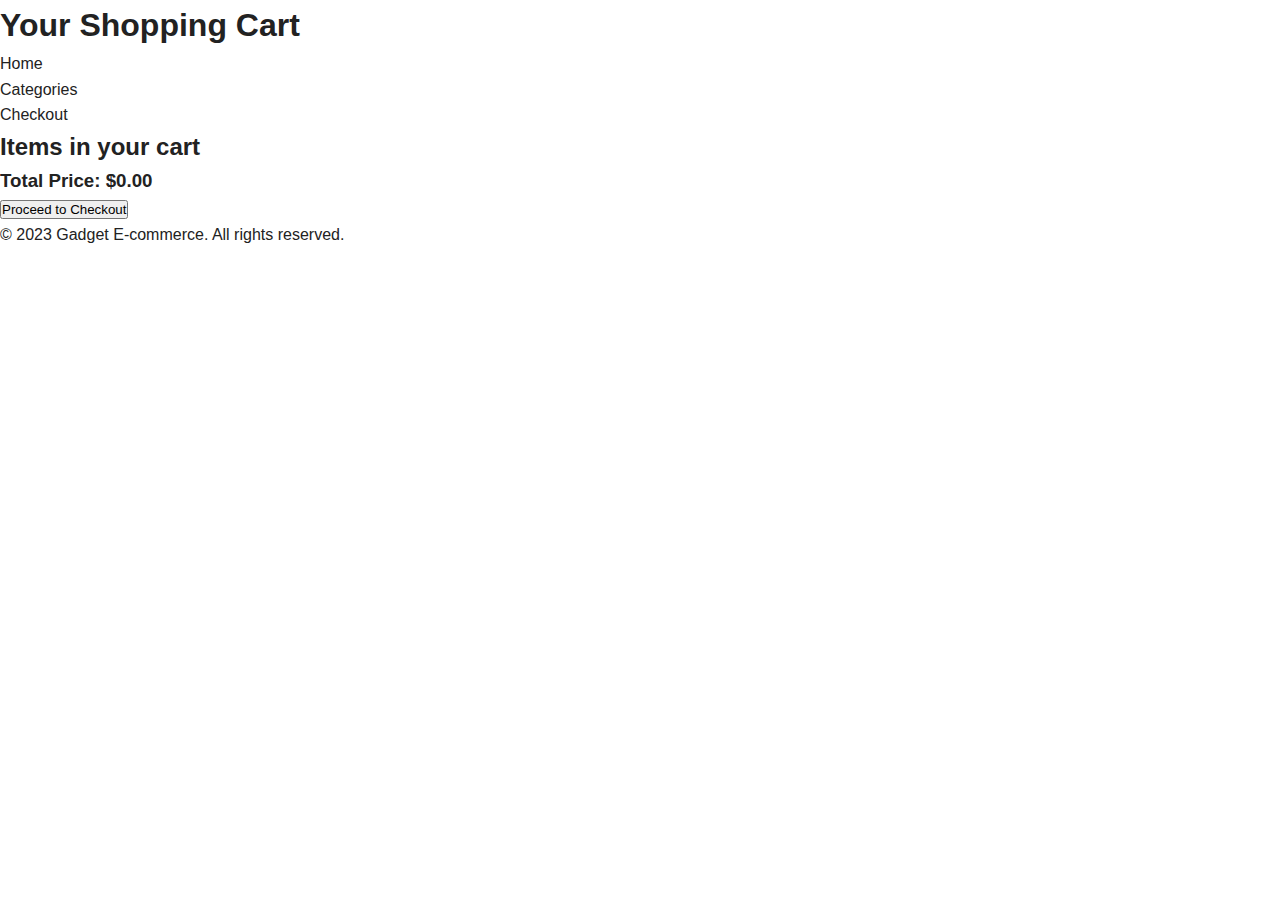
<file: pages/cart.html>
<!DOCTYPE html>
<html lang="en">
<head>
    <meta charset="UTF-8">
    <meta name="viewport" content="width=device-width, initial-scale=1.0">
    <title>Shopping Cart</title>
    <link rel="stylesheet" href="../assets/css/main.css">
    <link rel="stylesheet" href="../assets/css/product.css">
    <link rel="stylesheet" href="../assets/css/responsive.css">
</head>
<body>
    <header>
        <h1>Your Shopping Cart</h1>
        <nav>
            <ul>
                <li><a href="../index.html">Home</a></li>
                <li><a href="category.html">Categories</a></li>
                <li><a href="checkout.html">Checkout</a></li>
            </ul>
        </nav>
    </header>
    <main>
        <section id="cart-items">
            <h2>Items in your cart</h2>
            <ul id="cart-list">
                <!-- Cart items will be dynamically inserted here -->
            </ul>
            <div id="cart-total">
                <h3>Total Price: <span id="total-price">$0.00</span></h3>
            </div>
            <button id="checkout-button">Proceed to Checkout</button>
        </section>
    </main>
    <footer>
        <p>&copy; 2023 Gadget E-commerce. All rights reserved.</p>
    </footer>
    <script src="../assets/js/cart.js"></script>
    <script src="../assets/js/main.js"></script>
</body>
</html>
</file>
<file: assets/css/main.css>
/* Base Styles */
:root {
    --primary-color: #00a86b;
    --primary-dark: #008f5b;
    --primary-light: #7fdcad;
    --secondary-color: #222222;
    --light-color: #ffffff;
    --gray-color: #f5f5f5;
    --dark-gray: #333333;
    --shadow: 0 5px 15px rgba(0, 0, 0, 0.1);
    --transition: all 0.3s ease-in-out;
  }
  
  * {
    margin: 0;
    padding: 0;
    box-sizing: border-box;
  }
  
  html {
    scroll-behavior: smooth;
  }
  
  body {
    font-family: 'Poppins', sans-serif;
    color: var(--secondary-color);
    background-color: var(--light-color);
    line-height: 1.6;
    overflow-x: hidden;
  }
  
  a {
    text-decoration: none;
    color: var(--secondary-color);
    transition: var(--transition);
  }
  
  ul {
    list-style: none;
  }
  
  img {
    max-width: 100%;
    height: auto;
    object-fit: cover;
  }
  
  .btn {
    display: inline-block;
    padding: 12px 25px;
    border-radius: 30px;
    font-weight: 500;
    cursor: pointer;
    transition: var(--transition);
    text-transform: uppercase;
    letter-spacing: 1px;
    font-size: 0.9rem;
  }
  
  .primary-btn {
    background-color: var(--primary-color);
    color: var(--light-color);
    border: 2px solid var(--primary-color);
  }
  
  .primary-btn:hover {
    background-color: var(--primary-dark);
    border-color: var(--primary-dark);
    transform: translateY(-3px);
    box-shadow: 0 10px 20px rgba(0, 168, 107, 0.2);
  }
  
  .secondary-btn {
    background-color: transparent;
    color: var(--secondary-color);
    border: 2px solid var(--secondary-color);
  }
  
  .secondary-btn:hover {
    background-color: var(--secondary-color);
    color: var(--light-color);
    transform: translateY(-3px);
    box-shadow: 0 10px 20px rgba(0, 0, 0, 0.1);
  }
  
  .section-title {
    font-family: 'Raleway', sans-serif;
    font-size: 2.5rem;
    font-weight: 700;
    text-align: center;
    margin-bottom: 2rem;
    position: relative;
    padding-bottom: 1rem;
  }
  
  .section-title::after {
    content: '';
    position: absolute;
    bottom: 0;
    left: 50%;
    transform: translateX(-50%);
    width: 80px;
    height: 4px;
    background-color: var(--primary-color);
  }
  
  /* Header Styles */
  .main-header {
    position: fixed;
    top: 0;
    left: 0;
    width: 100%;
    padding: 1rem 0;
    background-color: rgba(255, 255, 255, 0.95);
    box-shadow: var(--shadow);
    z-index: 1000;
    transition: var(--transition);
  }
  
  .header-container {
    display: flex;
    justify-content: space-between;
    align-items: center;
    max-width: 1200px;
    margin: 0 auto;
    padding: 0 2rem;
  }
  
  .logo h1 {
    font-size: 1.8rem;
    font-weight: 700;
    letter-spacing: 1px;
  }
  
  .tech {
    color: var(--secondary-color);
  }
  
  .hub {
    color: var(--primary-color);
  }
  
  .main-nav ul {
    display: flex;
    gap: 2rem;
  }
  
  .main-nav a {
    font-weight: 500;
    position: relative;
  }
  
  .main-nav a::after {
    content: '';
    position: absolute;
    bottom: -5px;
    left: 0;
    width: 0;
    height: 2px;
    background-color: var(--primary-color);
    transition: var(--transition);
  }
  
  .main-nav a:hover::after,
  .main-nav a.active::after {
    width: 100%;
  }
  
  .nav-icons {
    display: flex;
    align-items: center;
    gap: 1.5rem;
  }
  
  .nav-icons a {
    font-size: 1.2rem;
    color: var(--secondary-color);
    position: relative;
  }
  
  .nav-icons a:hover {
    color: var(--primary-color);
  }
  
  .cart-count {
    position: absolute;
    top: -10px;
    right: -10px;
    background-color: var(--primary-color);
    color: white;
    font-size: 0.7rem;
    width: 18px;
    height: 18px;
    border-radius: 50%;
    display: flex;
    align-items: center;
    justify-content: center;
  }
  
  .menu-toggle {
    display: none;
    cursor: pointer;
    font-size: 1.5rem;
  }
  
  /* Hero Section */
  .hero {
    height: 100vh;
    display: flex;
    align-items: center;
    padding: 0 2rem;
    max-width: 1200px;
    margin: 0 auto;
    position: relative;
  }
  
  .hero-content {
    flex: 1;
    padding-right: 2rem;
  }
  
  .hero-content h2 {
    font-size: 1.5rem;
    color: var(--primary-color);
    font-weight: 500;
    margin-bottom: 1rem;
  }
  
  .hero-content h1 {
    font-size: 3.5rem;
    line-height: 1.2;
    font-weight: 700;
    margin-bottom: 1.5rem;
    font-family: 'Raleway', sans-serif;
  }
  
  .hero-content p {
    font-size: 1.1rem;
    color: var(--dark-gray);
    margin-bottom: 2rem;
    max-width: 80%;
  }
  
  .hero-buttons {
    display: flex;
    gap: 1rem;
  }
  
  .hero-image {
    flex: 1;
    position: relative;
    background-color: none;
    perspective: 1000px;
  }
  
  .hero-image img {
    
    transform: rotate3d(0.1, 0.1, 0, 15deg);
    
    transition: transform 0.5s ease;
  }
  
  .hero-image:hover img {
    transform: rotate3d(0, 0, 0, 0deg);
  }
  
  .hero-scroll {
    position: absolute;
    bottom: 30px;
    left: 50%;
    transform: translateX(-50%);
    animation: fadeInUp 1s ease 1s forwards;
    opacity: 0;
  }
  
  .hero-scroll i {
    font-size: 1.5rem;
    color: var(--primary-color);
  }
  
  /* Categories Section */
  .categories {
    padding: 5rem 2rem;
    background-color: var(--gray-color);
  }
  
  .categories-container {
    display: flex;
    justify-content: center;
    gap: 2rem;
    max-width: 1200px;
    margin: 0 auto;
    flex-wrap: wrap;
  }
  
  .category-card {
    background-color: var(--light-color);
    border-radius: 10px;
    padding: 2rem;
    text-align: center;
    width: 220px;
    box-shadow: var(--shadow);
    transition: var(--transition);
  }
  
  .category-card:hover {
    transform: translateY(-10px);
    box-shadow: 0 15px 30px rgba(0, 0, 0, 0.1);
  }
  
  .category-icon {
    font-size: 2.5rem;
    color: var(--primary-color);
    margin-bottom: 1rem;
  }
  
  .category-card h3 {
    margin-bottom: 1rem;
    font-weight: 600;
  }
  
  .category-card a {
    color: var(--primary-color);
    font-weight: 500;
    text-decoration: underline;
  }
  
  .category-card a:hover {
    color: var(--primary-dark);
  }
  
  /* Featured Products */
  .featured-products {
    padding: 5rem 2rem;
    max-width: 1200px;
    margin: 0 auto;
  }
  
  .product-grid {
    display: grid;
    grid-template-columns: repeat(auto-fill, minmax(280px, 1fr));
    gap: 2rem;
    margin-bottom: 3rem;
  }
  
  .product-card {
    background-color: var(--light-color);
    border-radius: 10px;
    overflow: hidden;
    box-shadow: var(--shadow);
    transition: var(--transition);
    position: relative;
  }
  
  .product-card:hover {
    transform: translateY(-10px);
    box-shadow: 0 15px 30px rgba(0, 0, 0, 0.1);
  }
  
  .product-image {
    height: 200px;
    overflow: hidden;
  }
  
  .product-image img {
    width: 100%;
    height: 100%;
    object-fit: cover;
    transition: var(--transition);
  }
  
  .product-card:hover .product-image img {
    transform: scale(1.05);
  }
  
  .product-info {
    padding: 1.5rem;
  }
  
  .product-category {
    color: var(--primary-color);
    font-size: 0.8rem;
    font-weight: 500;
    text-transform: uppercase;
    letter-spacing: 1px;
    margin-bottom: 0.5rem;
  }
  
  .product-title {
    font-size: 1.2rem;
    margin-bottom: 0.5rem;
    font-weight: 600;
  }
  
  .product-price {
    font-weight: 700;
    font-size: 1.3rem;
    margin-bottom: 1rem;
  }
  
  .product-actions {
    display: flex;
    justify-content: space-between;
  }
  
  .add-to-cart {
    padding: 8px 15px;
    background-color: var(--primary-color);
    color: white;
    border-radius: 5px;
    font-size: 0.9rem;
  }
  
  .view-details {
    padding: 8px 15px;
    background-color: var(--gray-color);
    border-radius: 5px;
    font-size: 0.9rem;
  }
  
  .view-more {
    text-align: center;
  }
  
  /* Product Spotlight */
  .product-spotlight {
    display: flex;
    align-items: center;
    max-width: 1200px;
    margin: 0 auto;
    padding: 5rem 2rem;
    gap: 3rem;
  }
  
  .spotlight-content {
    flex: 1;
  }
  
  .spotlight-content h2 {
    color: var(--primary-color);
    font-size: 1.2rem;
    text-transform: uppercase;
    letter-spacing: 2px;
    margin-bottom: 1rem;
  }
  
  .spotlight-content h3 {
    font-size: 2.5rem;
    font-weight: 700;
    margin-bottom: 1.5rem;
    font-family: 'Raleway', sans-serif;
  }
  
  .spotlight-content p {
    margin-bottom: 1.5rem;
    color: var(--dark-gray);
  }
  
  .feature-list {
    margin-bottom: 2rem;
  }
  
  .feature-list li {
    margin-bottom: 0.8rem;
    display: flex;
    align-items: center;
  }
  
  .feature-list i {
    color: var(--primary-color);
    margin-right: 10px;
  }
  
  .spotlight-image {
    flex: 1;
    position: relative;
    background-color: none;
  }
  
  .spotlight-image img {
    
    
    transition: transform 0.5s ease;
  }
  
  .spotlight-image:hover img {
    transform: scale(1.03);
  }
  
  /* About Section */
  .about-section {
    display: flex;
    align-items: center;
    padding: 5rem 2rem;
    background-color: var(--gray-color);
    gap: 3rem;
  }
  
  .about-content, .about-image {
    flex: 1;
  }
  
  .about-image img {
    border-radius: 20px;
    box-shadow: 0 20px 40px rgba(0, 0, 0, 0.15);
  }
  
  .about-content h2 {
    font-size: 2.5rem;
    font-weight: 700;
    margin-bottom: 1.5rem;
    font-family: 'Raleway', sans-serif;
  }
  
  .about-content p {
    margin-bottom: 2rem;
    color: var(--dark-gray);
  }
  
  .about-features {
    display: grid;
    grid-template-columns: repeat(2, 1fr);
    gap: 1.5rem;
  }
  
  .about-features li {
    display: flex;
    align-items: center;
  }
  
  .about-features i {
    color: var(--primary-color);
    margin-right: 10px;
    font-size: 1.2rem;
  }
  
  /* Newsletter Section */
  .newsletter {
    padding: 5rem 2rem;
    background-color: var(--secondary-color);
  }
  
  .newsletter-container {
    max-width: 700px;
    margin: 0 auto;
    text-align: center;
  }
  
  .newsletter h2 {
    color: var(--light-color);
    font-size: 2.5rem;
    font-weight: 700;
    margin-bottom: 1rem;
    font-family: 'Raleway', sans-serif;
  }
  
  .newsletter p {
    color: #aaa;
    margin-bottom: 2rem;
  }
  
  .newsletter-form {
    display: flex;
    justify-content: center;
    gap: 1rem;
  }
  
  .newsletter-form input {
    padding: 12px 20px;
    width: 100%;
    max-width: 400px;
    border-radius: 30px;
    border: none;
    font-size: 1rem;
  }
  
  /* Footer */
  .main-footer {
    background-color: var(--dark-gray);
    color: var(--light-color);
    padding: 4rem 2rem 2rem;
  }
  
  .footer-container {
    max-width: 1200px;
    margin: 0 auto;
    display: grid;
    grid-template-columns: repeat(auto-fit, minmax(200px, 1fr));
    gap: 3rem;
  }
  
  .footer-column h3 {
    font-size: 1.5rem;
    font-weight: 700;
    margin-bottom: 1.5rem;
    color: var(--primary-color);
  }
  
  .footer-column h4 {
    font-size: 1.2rem;
    margin-bottom: 1.5rem;
    color: var(--light-color);
  }
  
  .footer-column p {
    color: #aaa;
    margin-bottom: 1.5rem;
  }
  
  .social-links {
    display: flex;
    gap: 1rem;
    margin-bottom: 1.5rem;
  }
  
  .social-links a {
    color: var(--light-color);
    font-size: 1.3rem;
  }
  
  .social-links a:hover {
    color: var(--primary-color);
  }
  
  .footer-column ul li {
    margin-bottom: 0.8rem;
  }
  
  .footer-column ul li a {
    color: #aaa;
    transition: var(--transition);
  }
  
  .footer-column ul li a:hover {
    color: var(--primary-color);
    padding-left: 5px;
  }
  
  .contact-info li {
    display: flex;
    align-items: flex-start;
    margin-bottom: 1rem;
    color: #aaa;
  }
  
  .contact-info i {
    margin-right: 10px;
    color: var(--primary-color);
  }
  
  .footer-bottom {
    max-width: 1200px;
    margin: 0 auto;
    text-align: center;
    padding-top: 2rem;
    margin-top: 2rem;
    border-top: 1px solid #444;
    color: #aaa;
  }
  
  /* Animation Classes */
  .animated-text {
    position: relative;
    display: inline-block;
  }
  
  .animated-text::after {
    content: '';
    position: absolute;
    bottom: 0;
    left: 0;
    width: 100%;
    height: 2px;
    background-color: var(--primary-color);
    transform: scaleX(0);
    transform-origin: right;
    transition: transform 0.5s ease-out;
  }
  
  .animated-text:hover::after {
    transform: scaleX(1);
    transform-origin: left;
  }
  
  .bounce {
    animation: bounce 2s infinite;
  }
  
  @keyframes bounce {
    0%, 20%, 50%, 80%, 100% {
      transform: translateY(0);
    }
    40% {
      transform: translateY(-10px);
    }
    60% {
      transform: translateY(-5px);
    }
  }
  
  @keyframes fadeInUp {
    from {
      opacity: 0;
      transform: translate(-50%, 20px);
    }
    to {
      opacity: 1;
      transform: translate(-50%, 0);
    }
  }
  
  /* More animations will be added in main.js */
  /* Product Badges Styling */
.product-badge {
    position: absolute;
    top: 15px;
    right: 15px;
    padding: 8px 16px;
    font-size: 0.9rem;
    font-weight: 600;
    text-transform: uppercase;
    border-radius: 25px;
    z-index: 10;
    text-align: center;
    letter-spacing: 1px;
    box-shadow: 0 3px 6px rgba(0, 0, 0, 0.1);
    transition: all 0.3s ease;
  }
  
  .product-badge.new {
    background-color: #26A69A;
    color: white;
  }
  
  .product-badge.bestseller {
    background-color: #212121;
    color: white;
  }
  
  .product-badge.sale {
    background-color: #F44336;
    color: white;
  }
  
  /* Badge hover effect */
  .product-card:hover .product-badge {
    transform: scale(1.1);
  }
  
  /* Mobile responsiveness for badges */
  @media screen and (max-width: 768px) {
    .product-badge {
      padding: 6px 12px;
      font-size: 0.8rem;
    }
  }
  
  @media screen and (max-width: 576px) {
    .product-badge {
      padding: 4px 10px;
      font-size: 0.75rem;
    }
  }
</file>
<file: assets/css/product.css>
/* product.css */

/* Base Product Styles */
.product-card,
.product-list-item {
    background: #ffffff;
    border-radius: 8px;
    overflow: hidden;
    box-shadow: 0 4px 15px rgba(0, 0, 0, 0.1);
    transition: transform 0.3s ease, box-shadow 0.3s ease;
    position: relative;
}

.product-card:hover,
.product-list-item:hover {
    transform: translateY(-5px);
    box-shadow: 0 6px 20px rgba(0, 0, 0, 0.15);
}

/* Product Image */
.product-image {
    position: relative;
    overflow: hidden;
}

.product-image img {
    width: 100%;
    height: 220px;
    object-fit: cover;
    transition: transform 0.3s ease;
}

.product-card:hover .product-image img {
    transform: scale(1.08);
}

/* Product Actions */
.product-actions {
    position: absolute;
    top: 10px;
    right: 10px;
    display: flex;
    flex-direction: column;
    gap: 10px;
    opacity: 0;
    transition: opacity 0.3s ease;
    z-index: 2;
}

.product-card:hover .product-actions,
.product-list-item:hover .product-actions {
    opacity: 1;
}

.product-action-btn {
    background: rgba(255, 255, 255, 0.95);
    border: none;
    width: 40px;
    height: 40px;
    border-radius: 50%;
    cursor: pointer;
    display: flex;
    align-items: center;
    justify-content: center;
    box-shadow: 0 2px 5px rgba(0, 0, 0, 0.1);
    transition: all 0.3s ease;
}

.product-action-btn:hover {
    background: #3498db;
    color: #ffffff;
    transform: scale(1.1);
}

.product-action-btn i {
    font-size: 1.1rem;
}

/* Product Info */
.product-info {
    padding: 20px;
}

.product-category {
    font-size: 0.85rem;
    color: #7f8c8d;
    text-transform: uppercase;
    letter-spacing: 1px;
    margin-bottom: 8px;
    display: block;
}

.product-name {
    margin: 0 0 12px;
    font-size: 1.2rem;
    font-weight: 600;
    line-height: 1.3;
}

.product-name a {
    color: #2c3e50;
    text-decoration: none;
    transition: color 0.3s ease;
}

.product-name a:hover {
    color: #3498db;
}

/* Rating */
.product-rating {
    display: flex;
    align-items: center;
    margin-bottom: 12px;
}

.stars {
    color: #f1c40f;
    display: flex;
    gap: 2px;
}

.stars i {
    font-size: 1rem;
}

.rating-count {
    font-size: 0.9rem;
    color: #7f8c8d;
    margin-left: 8px;
}

/* Price */
.product-price {
    display: flex;
    align-items: center;
    gap: 10px;
    font-size: 1.25rem;
}

.current-price {
    color: #e74c3c;
    font-weight: 700;
}

.old-price {
    color: #95a5a6;
    font-size: 0.95rem;
    text-decoration: line-through;
}

.discount-percentage {
    color: #27ae60;
    font-size: 0.9rem;
    font-weight: 600;
}

/* Product Badges */
.product-badge {
    position: absolute;
    top: 15px;
    left: 15px;
    padding: 6px 12px;
    border-radius: 12px;
    font-size: 0.85rem;
    font-weight: 600;
    color: #ffffff;
    z-index: 1;
    text-transform: uppercase;
}

.product-badge.new {
    background: #27ae60;
}

.product-badge.sale {
    background: #e74c3c;
}

.product-badge.bestseller {
    background: #f1c40f;
    color: #2c3e50;
}

/* List View Specific Styles */
.product-list-item {
    display: flex;
    align-items: stretch;
}

.list-item-image {
    width: 30%;
    min-width: 200px;
}

.list-item-image img {
    height: 100%;
    width: 100%;
    object-fit: cover;
}

.list-item-content {
    padding: 20px;
    flex: 1;
    display: flex;
    flex-direction: column;
    justify-content: space-between;
}

.list-item-header {
    margin-bottom: 15px;
}

.list-item-name {
    margin: 8px 0 12px;
    font-size: 1.3rem;
}

.list-item-description {
    color: #7f8c8d;
    font-size: 0.95rem;
    line-height: 1.5;
    margin: 0 0 15px;
    max-height: 4.5em;
    overflow: hidden;
    text-overflow: ellipsis;
}

.list-item-features {
    list-style: none;
    padding: 0;
    margin: 0 0 20px;
}

.list-item-feature {
    display: flex;
    align-items: center;
    gap: 8px;
    margin-bottom: 10px;
    color: #2c3e50;
    font-size: 0.95rem;
}

.list-item-feature i {
    color: #27ae60;
    font-size: 1rem;
}

.list-item-bottom {
    display: flex;
    justify-content: space-between;
    align-items: center;
    flex-wrap: wrap;
    gap: 15px;
}

.list-item-actions {
    display: flex;
    gap: 10px;
    flex-wrap: wrap;
}

.list-item-actions .btn {
    padding: 10px 20px;
    font-size: 0.95rem;
}

/* Buttons */
.btn {
    display: inline-flex;
    align-items: center;
    justify-content: center;
    padding: 12px 25px;
    border-radius: 5px;
    text-decoration: none;
    font-weight: 600;
    cursor: pointer;
    transition: all 0.3s ease;
}

.primary-btn {
    background: #3498db;
    color: #ffffff;
    border: none;
}

.primary-btn:hover {
    background: #2980b9;
}

.outline-btn {
    background: transparent;
    border: 2px solid #3498db;
    color: #3498db;
}

.outline-btn:hover {
    background: #3498db;
    color: #ffffff;
}

.btn i {
    margin-right: 8px;
}

/* Loading Spinner */
.loading-spinner {
    display: flex;
    justify-content: center;
    align-items: center;
    padding: 60px;
    font-size: 2.5rem;
    color: #3498db;
}

.loading-spinner i {
    animation: spin 1s linear infinite;
}

@keyframes spin {
    0% { transform: rotate(0deg); }
    100% { transform: rotate(360deg); }
}

/* No Products State */
.no-products {
    background: #ffffff;
    padding: 40px;
    text-align: center;
    border-radius: 8px;
    margin: 20px 0;
    box-shadow: 0 2px 10px rgba(0, 0, 0, 0.1);
}

.no-products img {
    max-width: 150px;
    margin-bottom: 20px;
}

.no-products h3 {
    color: #2c3e50;
    margin: 0 0 15px;
    font-size: 1.5rem;
}

.no-products p {
    color: #7f8c8d;
    margin: 0 0 20px;
    font-size: 1.1rem;
}

/* Responsive Adjustments */
@media (max-width: 991px) {
    .product-card {
        margin: 0 auto;
    }
    
    .product-image img {
        height: 200px;
    }
    
    .list-item-image {
        width: 40%;
    }
}

@media (max-width: 767px) {
    .product-image img {
        height: 180px;
    }
    
    .product-info {
        padding: 15px;
    }
    
    .product-name {
        font-size: 1.1rem;
    }
    
    .product-price {
        font-size: 1.15rem;
    }
    
    .product-list-item {
        flex-direction: column;
    }
    
    .list-item-image {
        width: 100%;
        min-width: unset;
    }
    
    .list-item-image img {
        height: 250px;
    }
    
    .list-item-bottom {
        flex-direction: column;
        align-items: stretch;
    }
    
    .list-item-actions {
        justify-content: center;
    }
}

@media (max-width: 480px) {
    .product-image img {
        height: 160px;
    }
    
    .product-actions {
        top: 5px;
        right: 5px;
        gap: 8px;
    }
    
    .product-action-btn {
        width: 35px;
        height: 35px;
    }
    
    .product-name {
        font-size: 1rem;
    }
    
    .list-item-name {
        font-size: 1.2rem;
    }
    
    .btn {
        padding: 10px 20px;
    }
}
/* Checkout Page Styles */
.checkout-container {
    display: flex;
    flex-wrap: wrap;
    gap: 2rem;
    max-width: 1200px;
    margin: 0 auto;
    padding: 2rem;
    position: relative;
    top: 30px;
    height: 220vh;
}

.checkout-summary {
    flex: 1;
    min-width: 300px;
    background: #f8f9fa;
    border-radius: 8px;
    padding: 1.5rem;
    box-shadow: 0 4px 12px rgba(0, 0, 0, 0.05);
    position: sticky;
    top: 2rem;
    max-height: 80vh;
    overflow-y: auto;
}

.checkout-form {
    flex: 2;
    min-width: 400px;
    background: #ffffff;
    border-radius: 8px;
    padding: 2rem;
    box-shadow: 0 4px 15px rgba(0, 0, 0, 0.08);
}

.form-group {
    margin-bottom: 1.5rem;
}

.form-row {
    display: flex;
    gap: 1rem;
    flex-wrap: wrap;
}

.form-row .form-group {
    flex: 1;
    min-width: 150px;
}

label {
    display: block;
    margin-bottom: 0.5rem;
    font-weight: 500;
    color: #333;
}

input, select {
    width: 100%;
    padding: 0.8rem 1rem;
    border: 1px solid #ddd;
    border-radius: 4px;
    font-size: 1rem;
    transition: border-color 0.3s, box-shadow 0.3s;
}

input:focus, select:focus {
    border-color: #4a90e2;
    box-shadow: 0 0 0 3px rgba(74, 144, 226, 0.15);
    outline: none;
}

.payment-options {
    display: flex;
    gap: 1.5rem;
    margin-bottom: 2rem;
    flex-wrap: wrap;
}

.payment-option {
    position: relative;
    flex: 1;
    min-width: 150px;
}

.payment-option input[type="radio"] {
    position: absolute;
    opacity: 0;
}

.payment-option label {
    display: flex;
    align-items: center;
    gap: 0.5rem;
    padding: 1rem;
    border: 1px solid #ddd;
    border-radius: 4px;
    cursor: pointer;
    transition: all 0.3s;
}

.payment-option input[type="radio"]:checked + label {
    border-color: #4a90e2;
    background-color: rgba(74, 144, 226, 0.05);
    box-shadow: 0 0 0 1px #4a90e2;
}

.payment-icon {
    font-size: 1.5rem;
}

.checkout-btn {
    display: block;
    width: 100%;
    padding: 1rem;
    background-color: #4a90e2;
    color: white;
    border: none;
    border-radius: 4px;
    font-size: 1.1rem;
    font-weight: 600;
    cursor: pointer;
    transition: background-color 0.3s;
    margin-top: 2rem;
}

.checkout-btn:hover {
    background-color: #357bc1;
}

.order-totals {
    border-top: 1px solid #ddd;
    margin-top: 1.5rem;
    padding-top: 1rem;
}

.order-totals div {
    display: flex;
    justify-content: space-between;
    margin-bottom: 0.5rem;
}

.total {
    font-weight: bold;
    font-size: 1.2rem;
    margin-top: 0.5rem;
    padding-top: 0.5rem;
    border-top: 1px dashed #ddd;
}

/* Animation enhancements */
.form-group, h2, .payment-options, .checkout-btn {
    transition: transform 0.3s, opacity 0.3s;
}

input:focus, select:focus {
    transform: translateY(-2px);
}

.checkout-btn:active {
    transform: scale(0.98);
}

/* Loading animation for cart summary */
.summary-loading {
    text-align: center;
    padding: 2rem;
    color: #666;
}

.summary-loading:after {
    content: "...";
    animation: loading-dots 1.5s infinite;
}

@keyframes loading-dots {
    0%, 20% { content: "."; }
    40% { content: ".."; }
    60% { content: "..."; }
    80%, 100% { content: ""; }
}
/* Cart Summary Item Styling */
.cart-summary-items {
    list-style: none;
    padding: 0;
    margin: 0;
}

.summary-item {
    display: flex;
    padding: 1rem 0;
    border-bottom: 1px solid #eee;
    position: relative;
    transition: all 0.3s ease;
}

.summary-item:last-child {
    border-bottom: none;
}

.summary-item:hover {
    background-color: rgba(74, 144, 226, 0.03);
}

.item-image {
    width: 70px;
    height: 70px;
    border-radius: 4px;
    overflow: hidden;
    border: 1px solid #eee;
}

.item-image img {
    width: 100%;
    height: 100%;
    object-fit: cover;
}

.item-details {
    flex: 1;
    margin-left: 1rem;
    display: flex;
    flex-direction: column;
}

.item-details h4 {
    margin: 0 0 0.5rem;
    font-size: 0.95rem;
    font-weight: 500;
}

.item-meta {
    display: flex;
    flex-wrap: wrap;
    gap: 0.75rem;
    font-size: 0.8rem;
    color: #666;
    margin-bottom: 0.5rem;
}

.item-price {
    display: flex;
    justify-content: space-between;
    align-items: center;
    margin-top: auto;
    font-size: 0.9rem;
}

.item-price span {
    color: #666;
}

.item-price strong {
    color: #333;
}

.item-quantity {
    display: inline-flex;
    align-items: center;
    margin-top: 0.5rem;
}

.item-quantity button {
    width: 24px;
    height: 24px;
    background: #f5f5f5;
    border: 1px solid #ddd;
    border-radius: 4px;
    display: flex;
    align-items: center;
    justify-content: center;
    cursor: pointer;
    transition: all 0.2s;
}

.item-quantity button:hover {
    background: #e9e9e9;
}

.item-quantity input {
    width: 40px;
    height: 24px;
    text-align: center;
    border: 1px solid #ddd;
    margin: 0 4px;
    font-size: 0.9rem;
    padding: 0;
}

.remove-item {
    position: absolute;
    top: 0.5rem;
    right: 0.5rem;
    width: 22px;
    height: 22px;
    border-radius: 50%;
    background: #f5f5f5;
    border: 1px solid #ddd;
    display: flex;
    align-items: center;
    justify-content: center;
    cursor: pointer;
    transition: all 0.2s;
    color: #999;
}

.remove-item:hover {
    background: #ff5555;
    border-color: #ff5555;
    color: white;
}

/* Empty cart styling */
.empty-cart {
    text-align: center;
    padding: 2rem 0;
    color: #666;
}

.empty-cart a {
    color: #4a90e2;
    font-weight: 500;
    text-decoration: none;
}

.empty-cart a:hover {
    text-decoration: underline;
}

/* Processing spinner animation */
.processing-spinner {
    display: inline-block;
    width: 16px;
    height: 16px;
    border: 2px solid rgba(255,255,255,0.3);
    border-radius: 50%;
    border-top-color: #fff;
    animation: spin 1s linear infinite;
    margin-right: 8px;
    vertical-align: middle;
}

@keyframes spin {
    to {transform: rotate(360deg);}
}
/* Order total animations */
.order-totals span {
    transition: all 0.3s ease;
}

.order-totals .updating {
    opacity: 0;
    transform: translateY(-5px);
}

.free-shipping {
    color: #2ecc71;
    font-weight: 600;
}

/* Checkout button enhancement */
.checkout-btn {
    position: relative;
    overflow: hidden;
}

.checkout-btn:after {
    content: '';
    position: absolute;
    top: 50%;
    left: 50%;
    width: 5px;
    height: 5px;
    background: rgba(255, 255, 255, 0.3);
    opacity: 0;
    border-radius: 100%;
    transform: scale(1, 1) translate(-50%);
    transform-origin: 50% 50%;
}

.checkout-btn:focus:not(:active)::after {
    animation: ripple 1s ease-out;
}

@keyframes ripple {
    0% {
        transform: scale(0, 0);
        opacity: 0.5;
    }
    20% {
        transform: scale(25, 25);
        opacity: 0.5;
    }
    100% {
        opacity: 0;
        transform: scale(40, 40);
    }
}
/* Cart Summary Item Styling */
.cart-summary-items {
    list-style: none;
    padding: 0;
    margin: 0;
}

.summary-item {
    display: flex;
    padding: 1rem 0;
    border-bottom: 1px solid #eee;
    position: relative;
    transition: all 0.3s ease;
}

.summary-item:last-child {
    border-bottom: none;
}

.item-image {
    width: 70px;
    height: 70px;
    border-radius: 4px;
    overflow: hidden;
    border: 1px solid #eee;
}

.item-image img {
    width: 100%;
    height: 100%;
    object-fit: cover;
}

.item-details {
    flex: 1;
    margin-left: 1rem;
    display: flex;
    flex-direction: column;
}

.item-details h4 {
    margin: 0 0 0.5rem;
    font-size: 0.95rem;
    font-weight: 500;
}

.item-meta {
    display: flex;
    flex-wrap: wrap;
    gap: 0.75rem;
    font-size: 0.8rem;
    color: #666;
    margin-bottom: 0.5rem;
}

.item-price {
    display: flex;
    justify-content: space-between;
    align-items: center;
    margin-top: auto;
    font-size: 0.9rem;
}

.item-quantity {
    display: inline-flex;
    align-items: center;
    margin-top: 0.5rem;
}

.item-quantity button {
    width: 24px;
    height: 24px;
    background: #f5f5f5;
    border: 1px solid #ddd;
    border-radius: 4px;
    display: flex;
    align-items: center;
    justify-content: center;
    cursor: pointer;
}

.item-quantity input {
    width: 40px;
    height: 24px;
    text-align: center;
    border: 1px solid #ddd;
    margin: 0 4px;
    font-size: 0.9rem;
    padding: 0;
}

.remove-item {
    position: absolute;
    top: 0.5rem;
    right: 0.5rem;
    width: 22px;
    height: 22px;
    border-radius: 50%;
    background: #f5f5f5;
    border: 1px solid #ddd;
    display: flex;
    align-items: center;
    justify-content: center;
    cursor: pointer;
}
</file>
<file: assets/css/responsive.css>
/* Responsive Styles */

/* Large devices (laptops/desktops, up to 1200px) */
@media screen and (max-width: 1200px) {
    .hero-content h1 {
      font-size: 3rem;
    }
    
    .hero-content p {
      max-width: 100%;
    }
    
    .categories-container {
      grid-template-columns: repeat(4, 1fr);
      gap: 1.5rem;
    }
    
    .product-grid {
      grid-template-columns: repeat(3, 1fr);
    }
  }
  
  /* Medium devices (tablets, up to 992px) */
  @media screen and (max-width: 992px) {
    .menu-toggle {
      display: block;
      cursor: pointer;
    }
    
    .main-nav {
      position: fixed;
      top: 70px;
      left: -100%;
      width: 100%;
      height: calc(100vh - 70px);
      background-color: rgba(255, 255, 255, 0.97);
      transition: 0.3s;
      z-index: 100;
    }
    
    .main-nav.active {
      left: 0;
    }
    
    .main-nav ul {
      flex-direction: column;
      align-items: center;
      justify-content: center;
      height: 100%;
      gap: 3rem;
      padding: 2rem;
    }
    
    .main-nav a {
      font-size: 1.2rem;
    }
    
    .hero {
      flex-direction: column;
      height: auto;
      padding: 3rem 2rem;
      gap: 2rem;
    }
    
    .hero-content,
    .hero-image {
      width: 100%;
      text-align: center;
    }
    
    .hero-image img {
      max-width: 80%;
      margin: 0 auto;
    }
    
    .categories-container {
      grid-template-columns: repeat(2, 1fr);
      gap: 1.5rem;
    }
    
    .product-grid {
      grid-template-columns: repeat(2, 1fr);
      gap: 1.5rem;
    }
    
    .product-spotlight {
      flex-direction: column;
      padding: 3rem 2rem;
    }
    
    .spotlight-content,
    .spotlight-image {
      width: 100%;
      text-align: center;
    }
    
    .spotlight-image img {
      max-width: 80%;
      margin: 2rem auto 0;
    }
    
    .about-section {
      flex-direction: column;
      padding: 3rem 2rem;
    }
    
    .about-image,
    .about-content {
      width: 100%;
      text-align: center;
    }
    
    .about-features {
      justify-content: center;
    }
    
    .newsletter-container {
      width: 90%;
    }
  }
  
  /* Small devices (landscape phones, up to 768px) */
  @media screen and (max-width: 768px) {
    .header-container {
      padding: 1rem;
    }
    
    .hero-content h1 {
      font-size: 2.5rem;
    }
    
    .hero-content h2 {
      font-size: 1.2rem;
    }
    
    .hero-buttons {
      flex-direction: column;
      width: 100%;
      max-width: 300px;
      margin: 0 auto;
    }
    
    .hero-buttons .btn {
      width: 100%;
      margin: 0.5rem 0;
    }
    
    .section-title {
      font-size: 1.8rem;
    }
    
    .product-grid {
      grid-template-columns: 1fr;
      max-width: 350px;
      margin: 0 auto;
    }
    
    .spotlight-content h2 {
      font-size: 1.5rem;
    }
    
    .spotlight-content h3 {
      font-size: 2rem;
    }
    
    .feature-list li {
      font-size: 0.9rem;
    }
    
    .footer-container {
      flex-direction: column;
      text-align: center;
      gap: 2rem;
    }
    
    .footer-column {
      width: 100%;
    }
    
    .footer-links {
      justify-content: center;
    }
  }
  
  /* Extra small devices (phones, up to 576px) */
  @media screen and (max-width: 576px) {
    .logo h1 {
      font-size: 1.5rem;
    }
    
    .nav-icons a {
      margin-left: 0.8rem;
    }
    
    .cart-count {
      font-size: 0.6rem;
      width: 16px;
      height: 16px;
    }
    
    .hero-content h1 {
      font-size: 2rem;
    }
    
    .categories-container {
      grid-template-columns: 1fr;
      max-width: 300px;
      margin: 0 auto;
    }
    
    .newsletter-form {
      flex-direction: column;
      gap: 1rem;
    }
    
    .newsletter-form input,
    .newsletter-form button {
      width: 100%;
    }
    
    .about-features li {
      width: 100%;
      text-align: left;
      padding: 0.5rem 0;
    }
  }
  
  /* Animation adjustments for small screens */
  @media screen and (max-width: 768px) {
    [data-aos-delay] {
      transition-delay: 0 !important;
    }
  }
</file>
